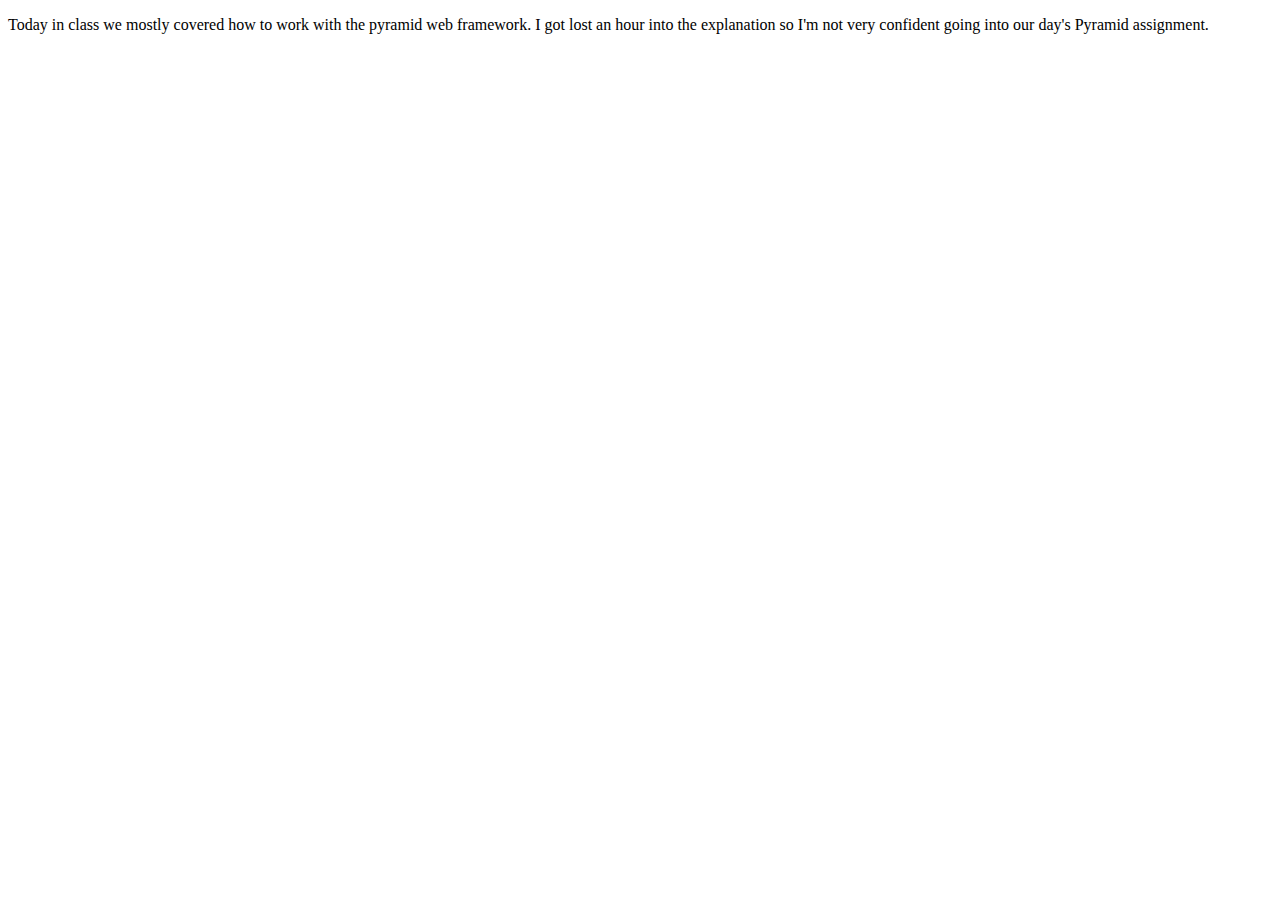
<file: New folder/day11.html>
<!DOCTYPE html>
<html>
<head>
<title>Day 11</title>
</head>

<body>
<p>Today in class we mostly covered how to work with the pyramid web framework.
I got lost an hour into the explanation so I'm not very confident going into
our day's Pyramid assignment. 
</body>

</html>
</file>
